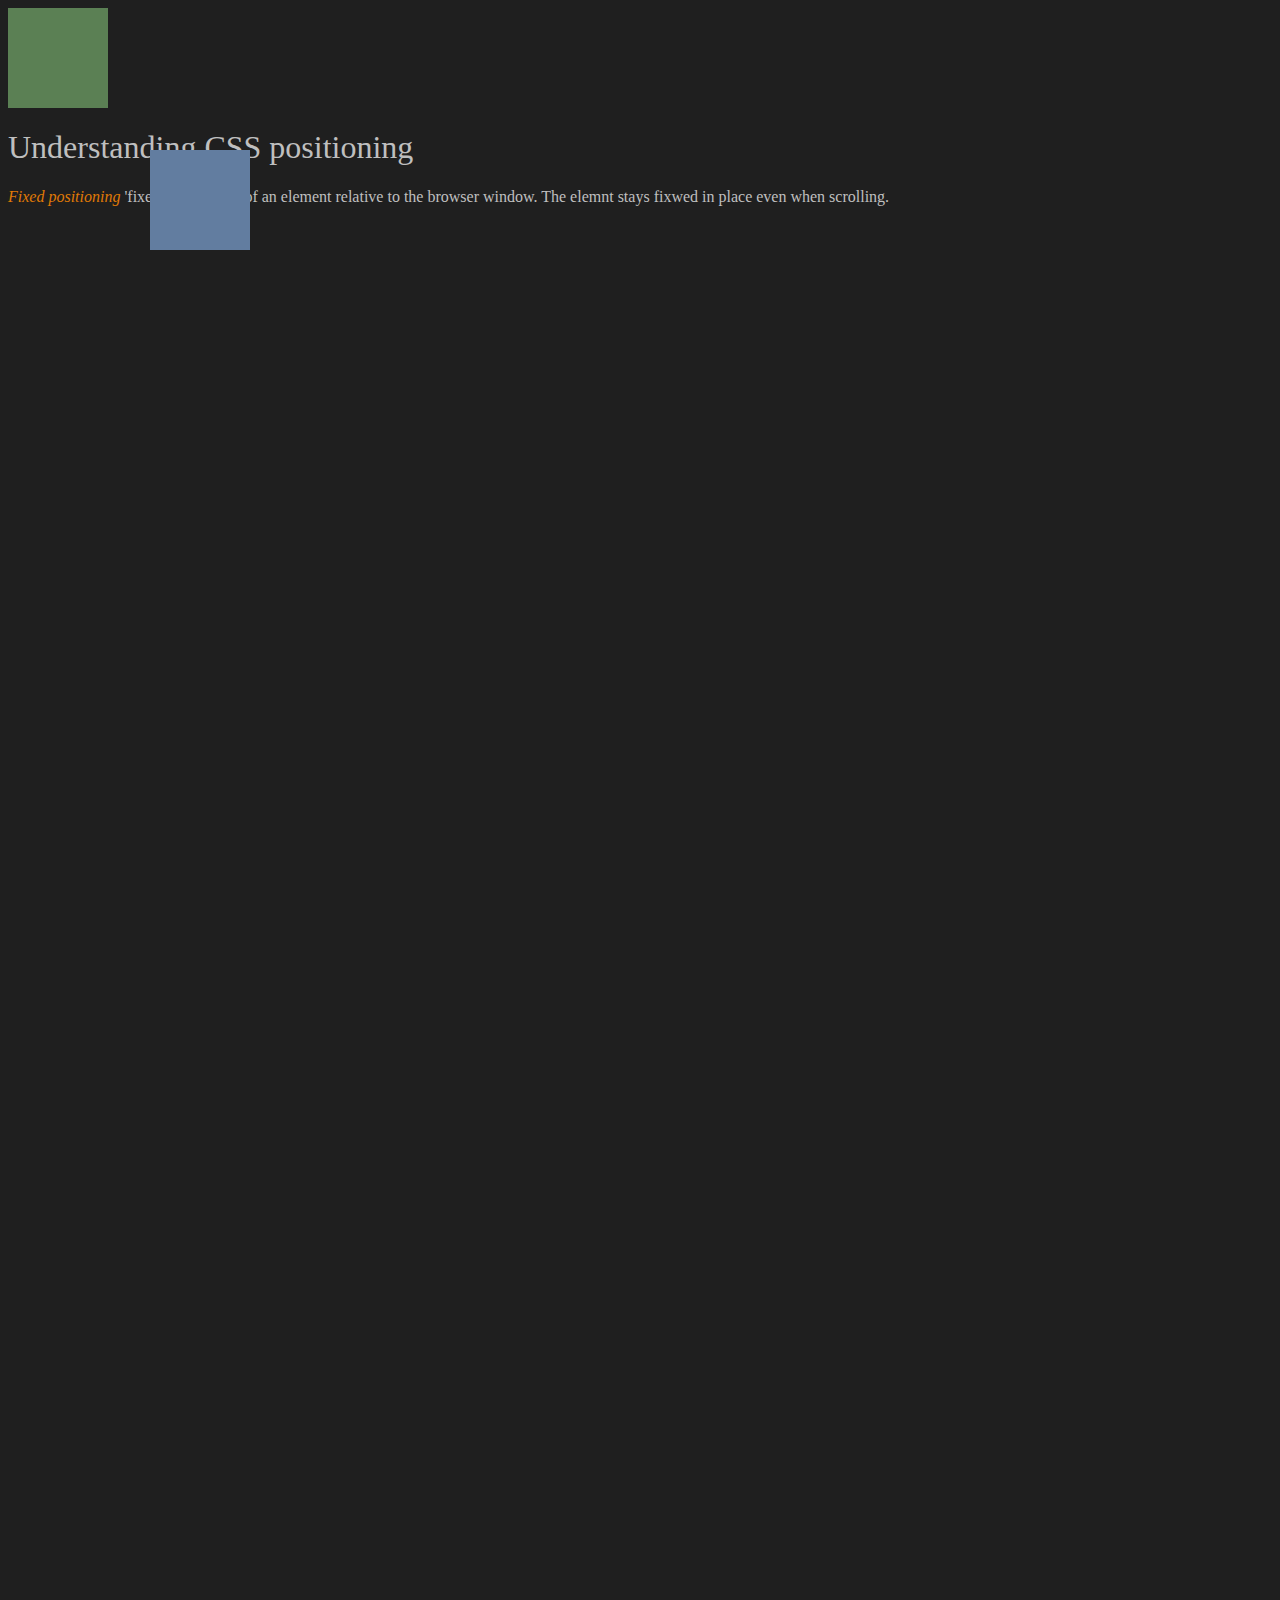
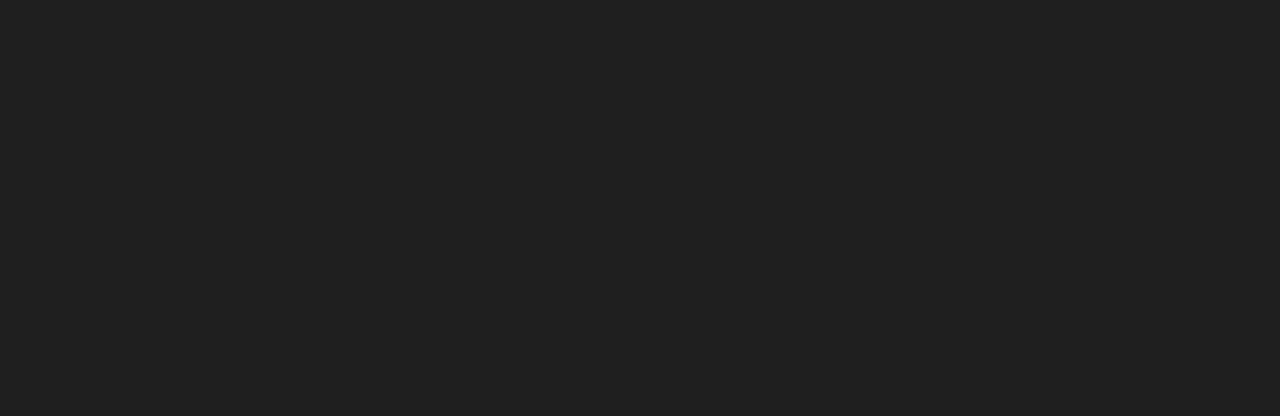
<file: positioning/index.html>
<!DOCTYPE html>
<html>
    <head>
        <link href="main.css" rel="stylesheet" type="text/css" />
    </head>
    <body>
        <div class="box blueBox"></div>
        <div class="box greenBox"></div>
        <h1>Understanding CSS positioning</h1>
        <p><em>Fixed positioning</em> 'fixes' the position of an element relative to the browser window. The elemnt stays fixwed in place even when scrolling.</p>       
    </body>
</html>
</file>
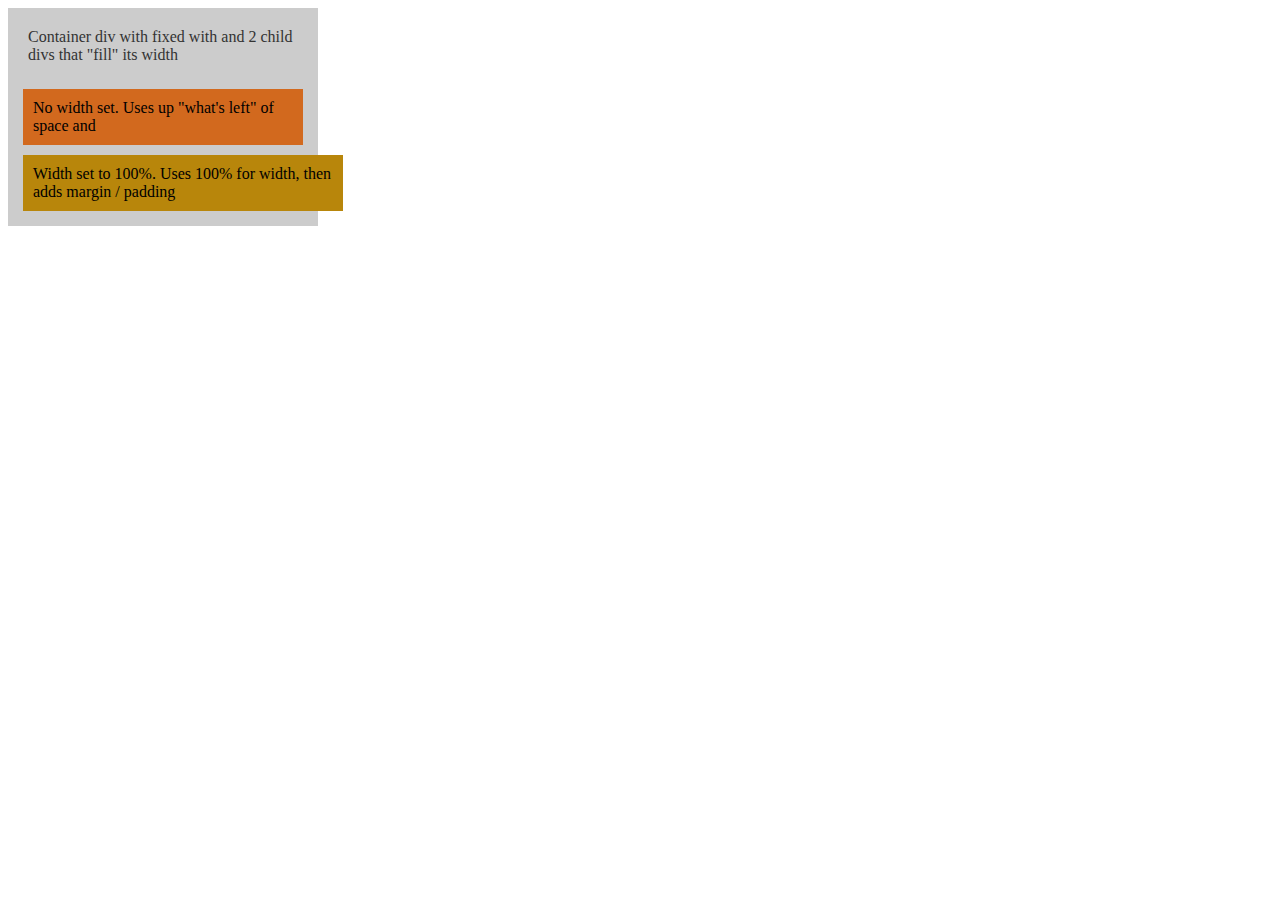
<file: boxmodel.html>
<html>
    <head>
        <link href="boxmodel.css" rel="stylesheet" type="text/css" />
    </head>
    <body>
        <div class="example">
            <div id="wrapper">
                <div class="explenation">Container div with fixed with and 2 child divs that "fill" its width</div>
                <div id="first">No width set. Uses up "what's left" of space and</div>

                <div id="second">Width set to 100%. Uses 100% for width, then adds margin / padding</div>
            </div>
        </div>
    </body>
</html>
</file>
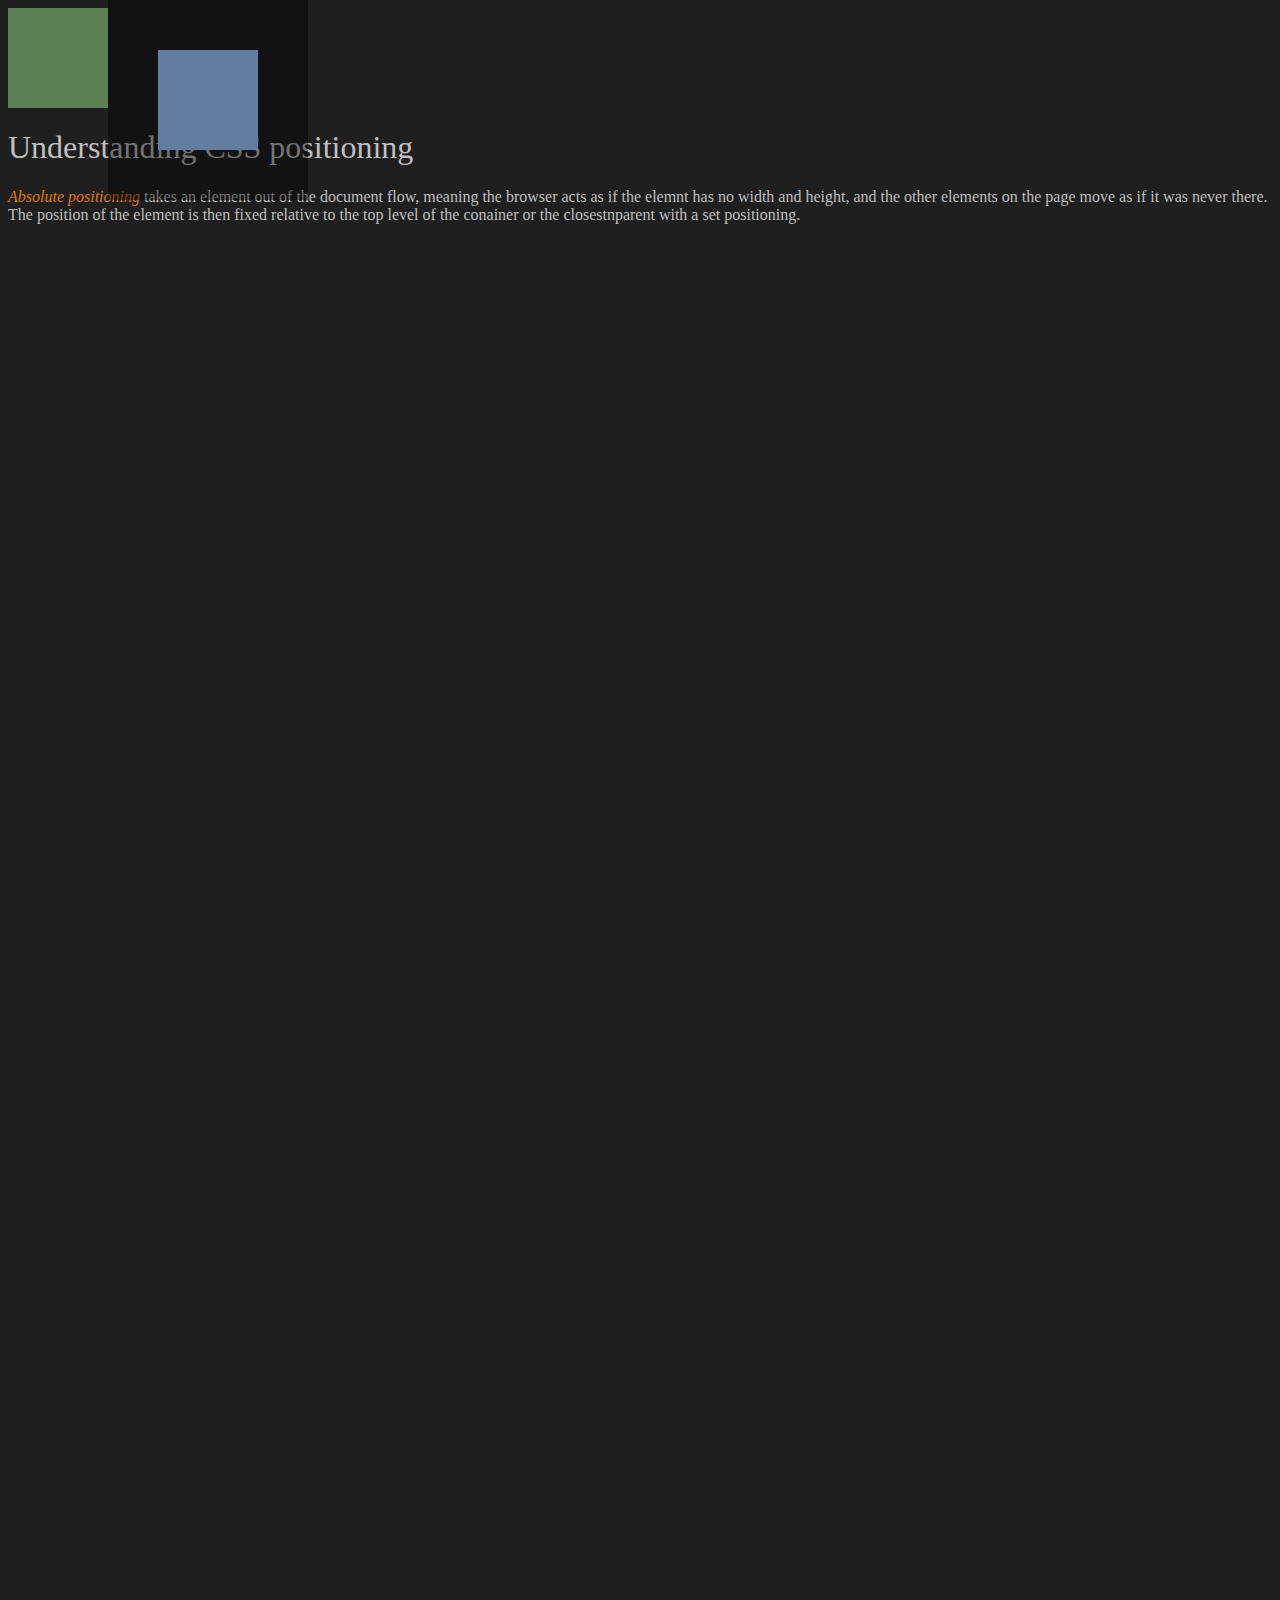
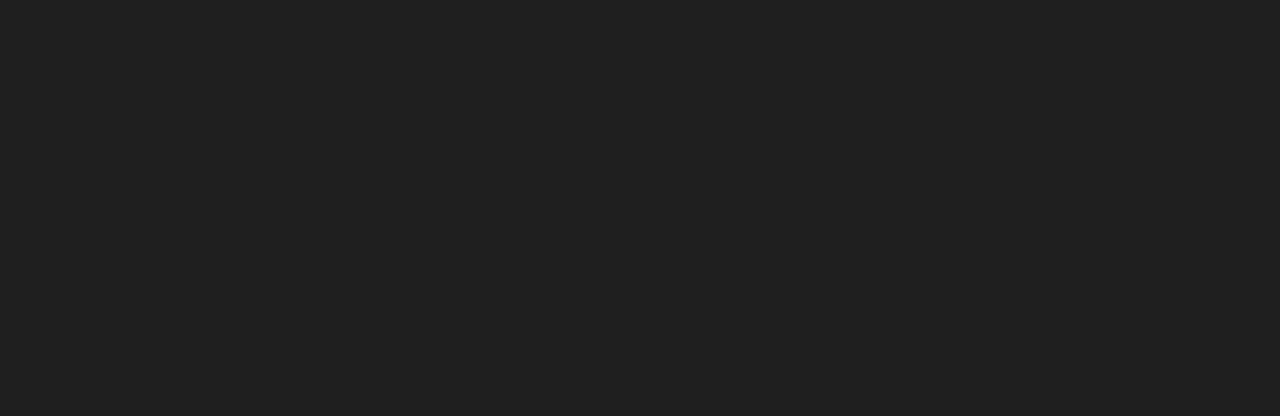
<file: positioning/absolute.html>
<!DOCTYPE html>
<html>
    <head>
    <link href="absolute.css" rel="stylesheet" type="text/css" />
    </head>
    <body>
        <div class="container">
            <div class="box blueBox"></div>
        </div>
        <div class="box greenBox"></div>
        <h1>Understanding CSS positioning</h1>
        <p><em>Absolute positioning</em> takes an element out of the document flow, meaning the browser acts as if the elemnt has no width and height, and the other elements on the page move as if it was never there. The position of the element is then fixed relative to the top level of the conainer or the closestnparent with a set positioning.</p>       
    </body>
</html>
</file>
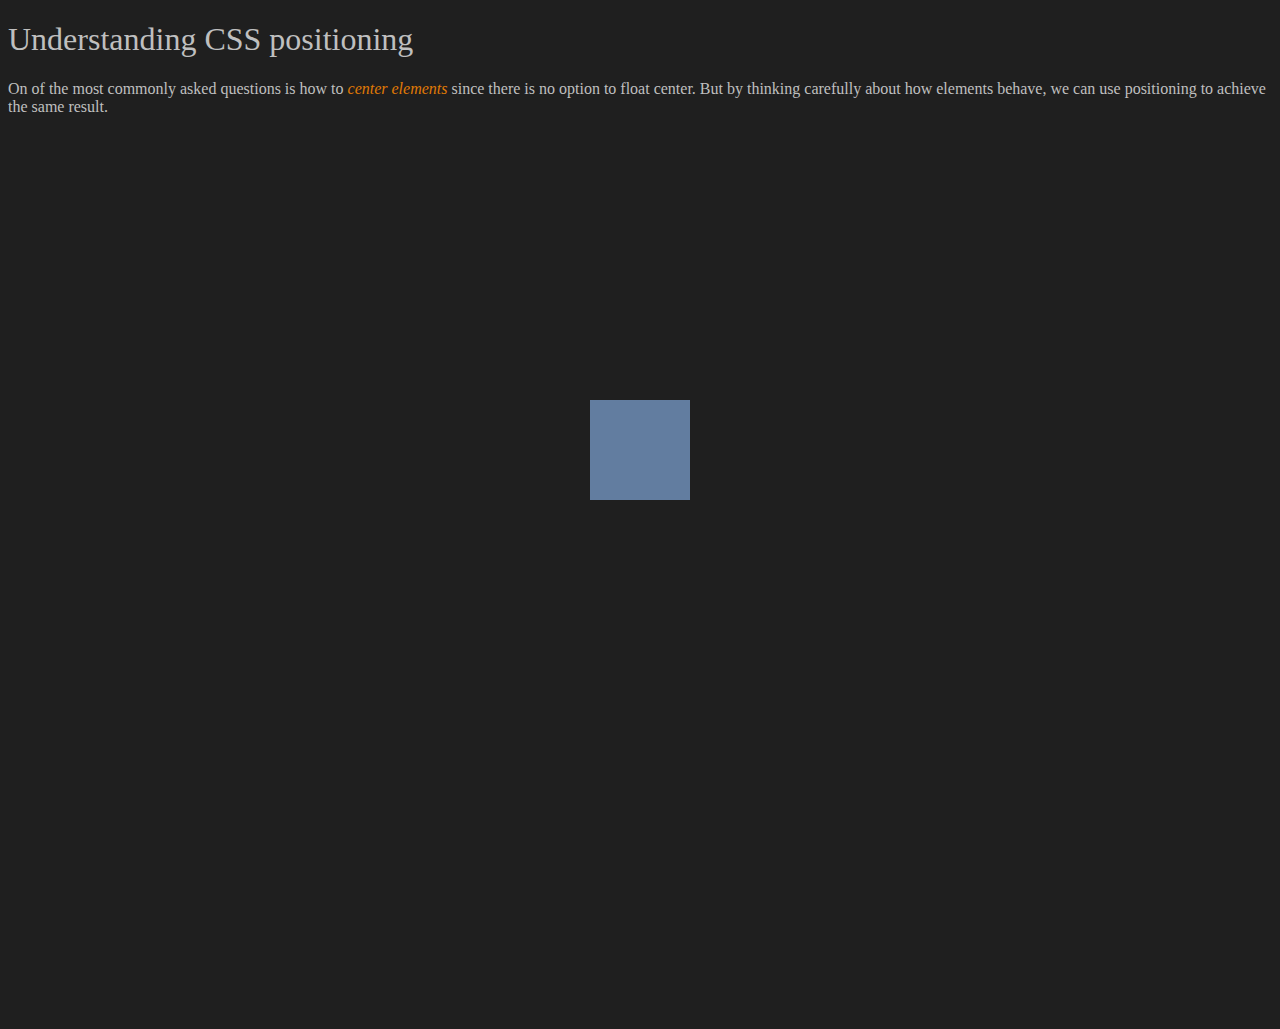
<file: positioning/centering.html>
<!DOCTYPE html>
<html>
    <head>
    <link href="centering.css" rel="stylesheet" type="text/css" />
    </head>
    <body>
        <div class="container">
            <div class="box blueBox"></div>
        </div>
        <h1>Understanding CSS positioning</h1>
        <p>On of the most commonly asked questions is how to <em>center elements</em> since there is no option to float center. But by thinking carefully about how elements behave, we can use positioning to achieve the same result.</p>       
    </body>
</html>
</file>
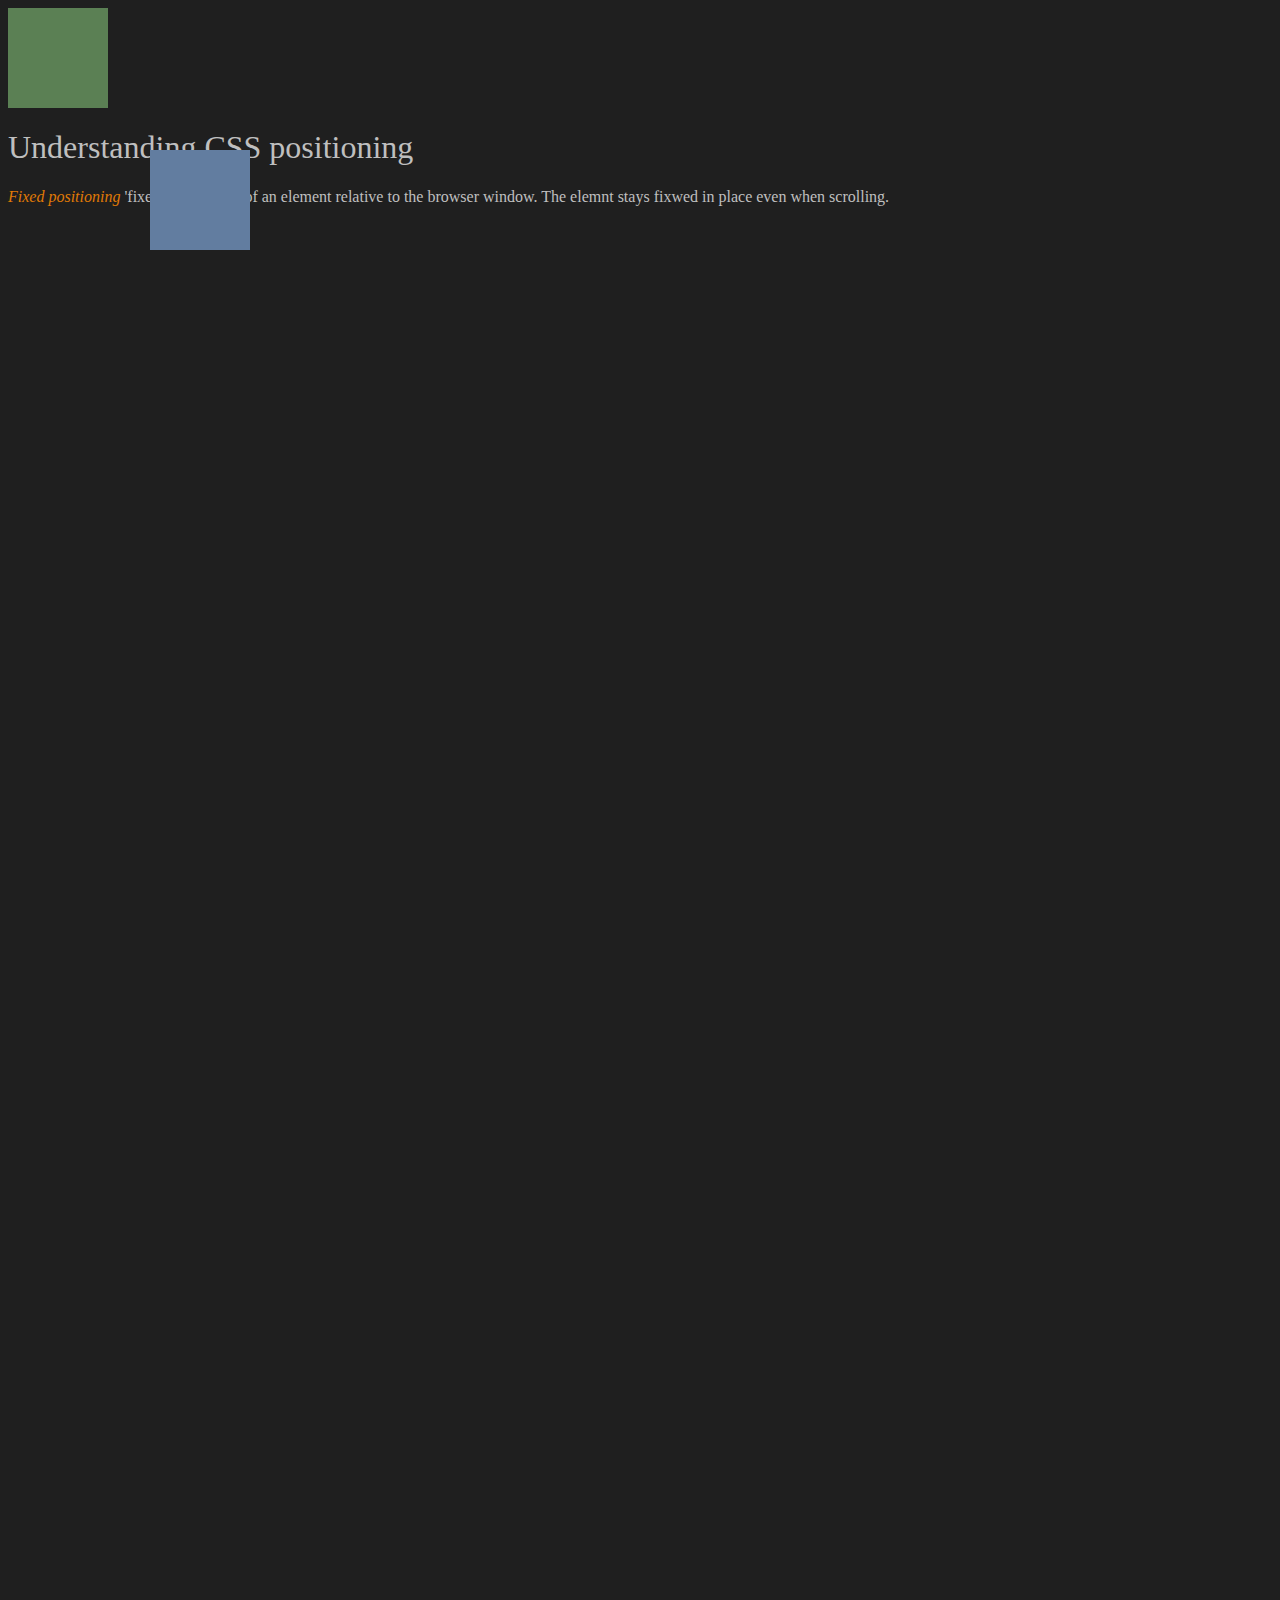
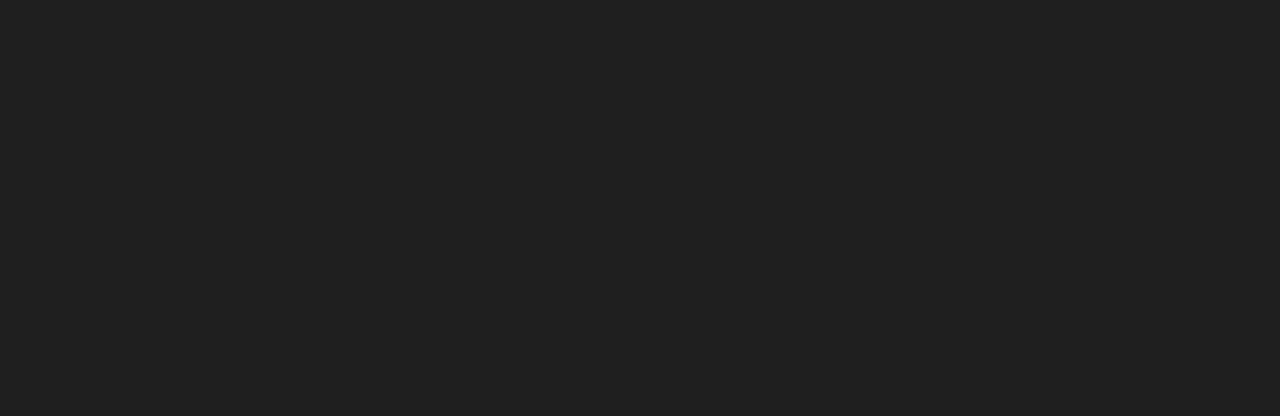
<file: positioning/fixed.html>
<!DOCTYPE html>
<html>
    <head>
    <link href="fixed.css" rel="stylesheet" type="text/css" />
    </head>
    <body>
        <div class="box blueBox"></div>
        <div class="box greenBox"></div>
        <h1>Understanding CSS positioning</h1>
        <p><em>Fixed positioning</em> 'fixes' the position of an element relative to the browser window. The elemnt stays fixwed in place even when scrolling.</p>       
    </body>
</html>
</file>
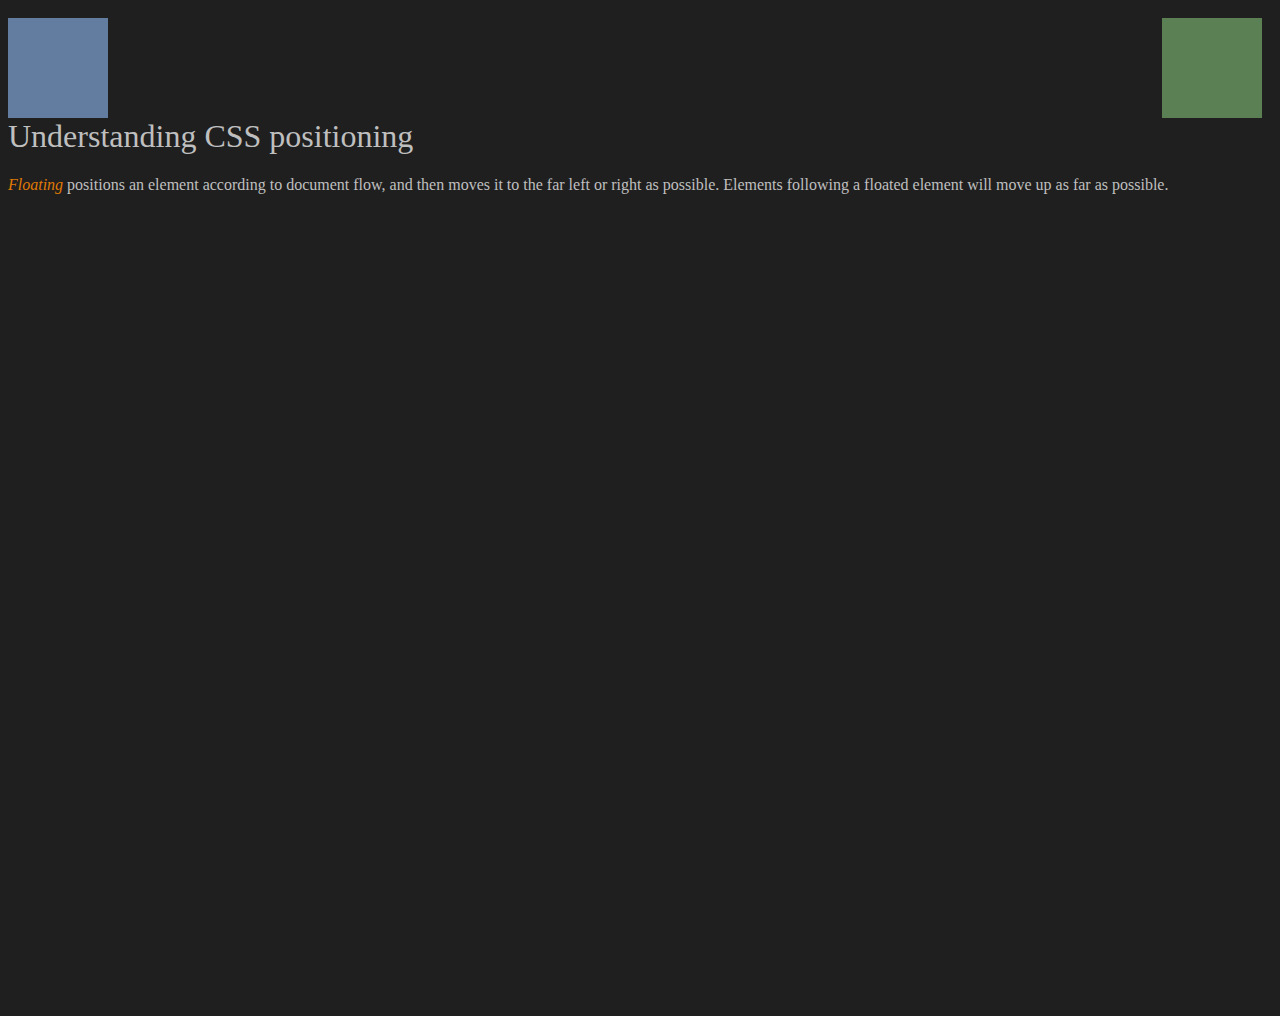
<file: positioning/float-multiple.html>
<!DOCTYPE html>
<html>
    <head>
    <link href="float-multiple.css" rel="stylesheet" type="text/css" />
    </head>
    <body>
        <div class="box blueBox"></div>
        <div class="box greenBox"></div>
        <h1>Understanding CSS positioning</h1>
        <p><em>Floating</em> positions an element according to document flow, and then moves it to the far left or right as possible. Elements following a floated element will move up as far as possible.</p>       
    </body>
</html>
</file>
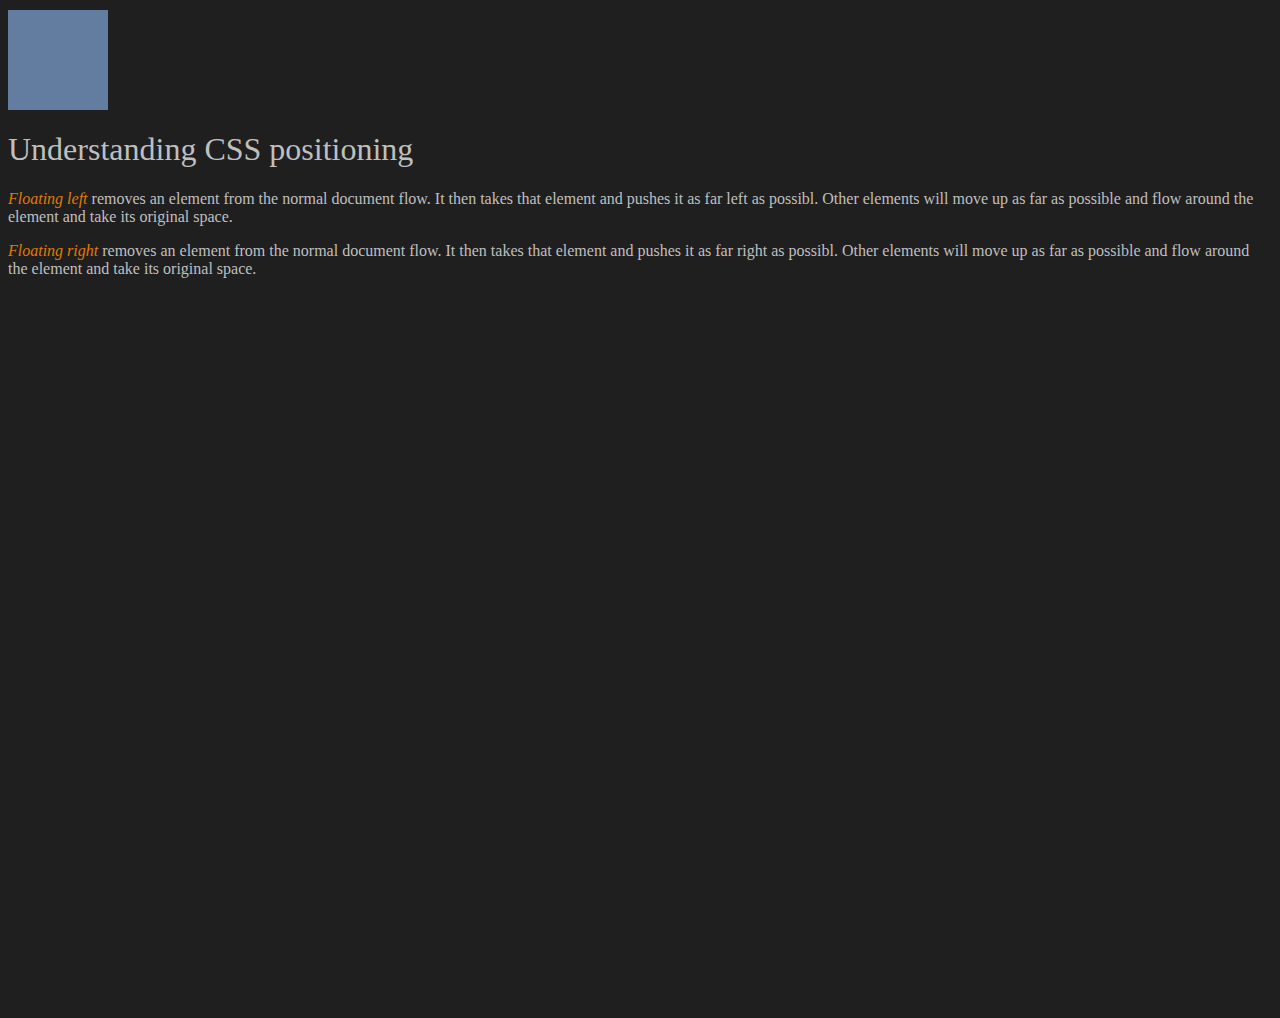
<file: positioning/float.html>
<!DOCTYPE html>
<html>
    <head>
    <link href="float.css" rel="stylesheet" type="text/css" />
    </head>
    <body>
        <div class="box blueBox"></div>
        <h1>Understanding CSS positioning</h1>
        <p><em>Floating left</em> removes an element from the normal document flow. It then takes that element and pushes it as far left as possibl. Other elements will move up as far as possible and flow around the element and take its original space.</p>       
        <p><em>Floating right</em> removes an element from the normal document flow. It then takes that element and pushes it as far right as possibl. Other elements will move up as far as possible and flow around the element and take its original space.</p>       
    </body>
</html>
</file>
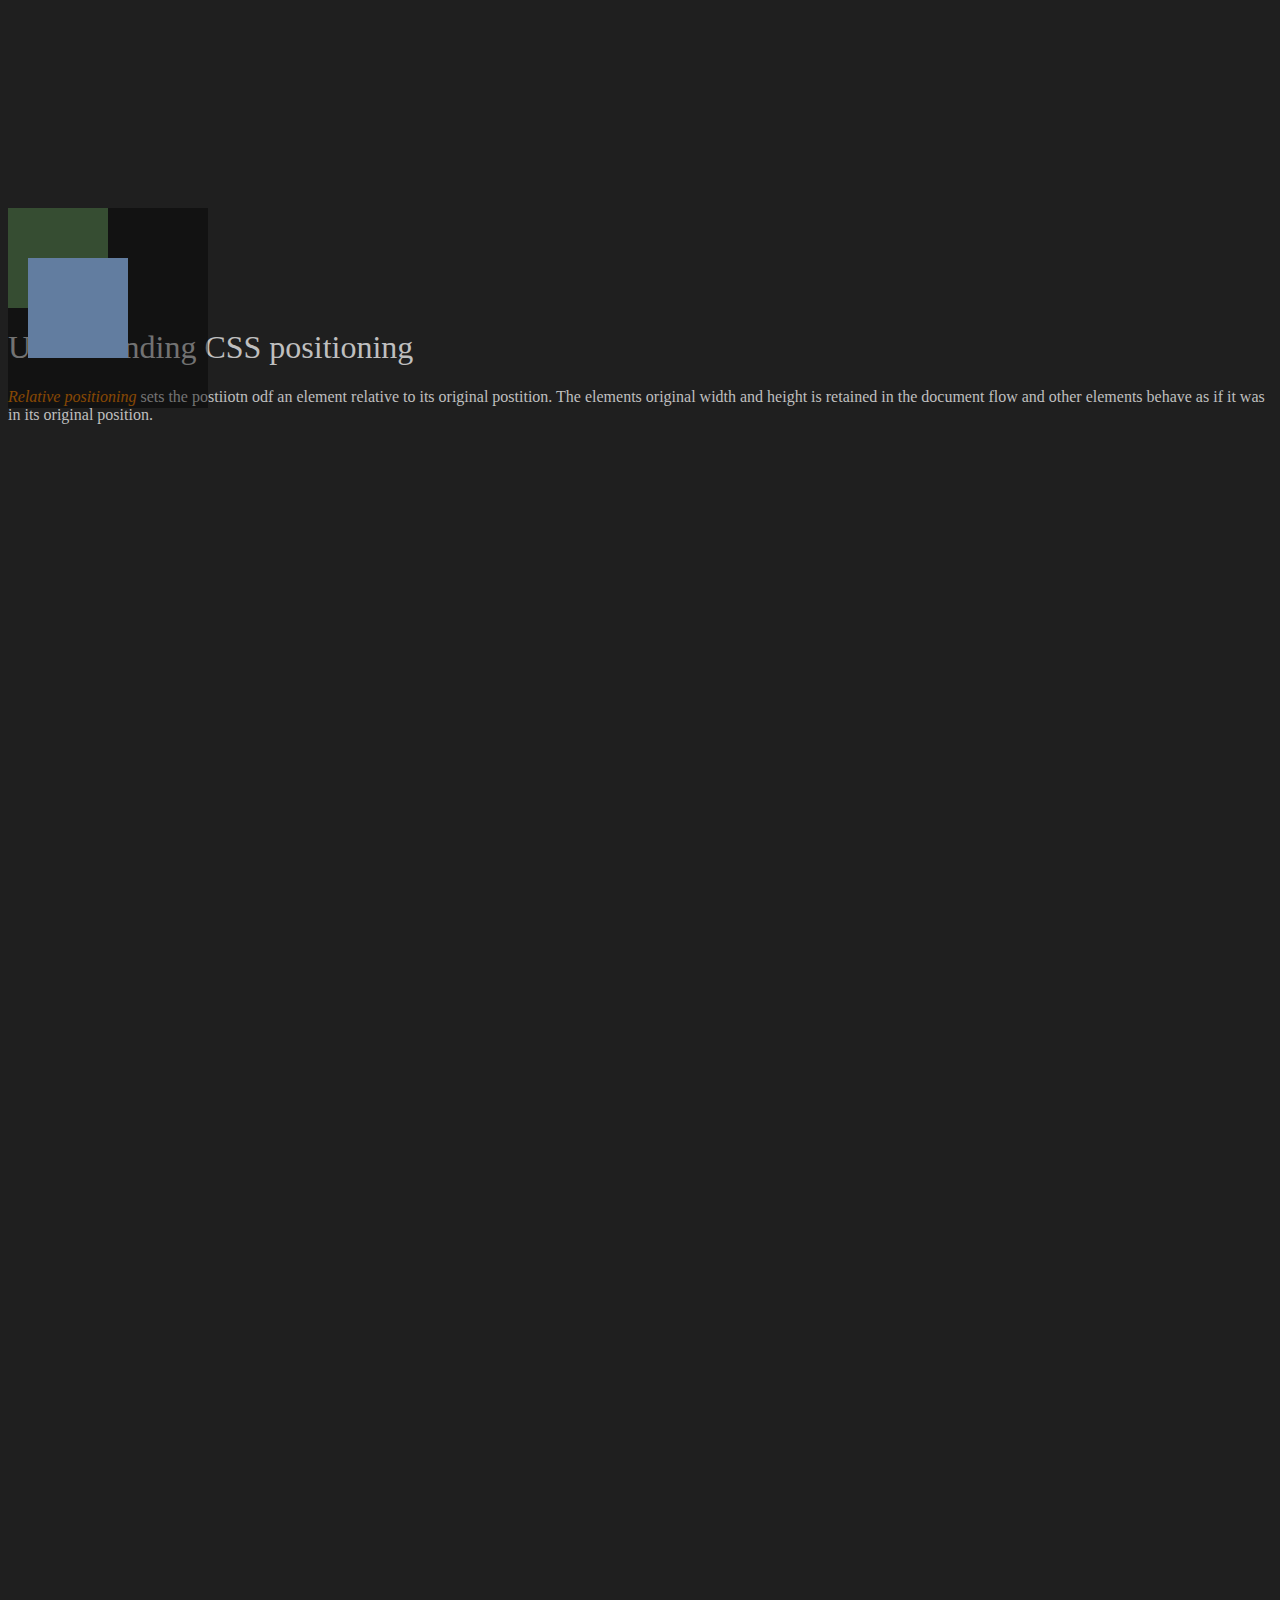
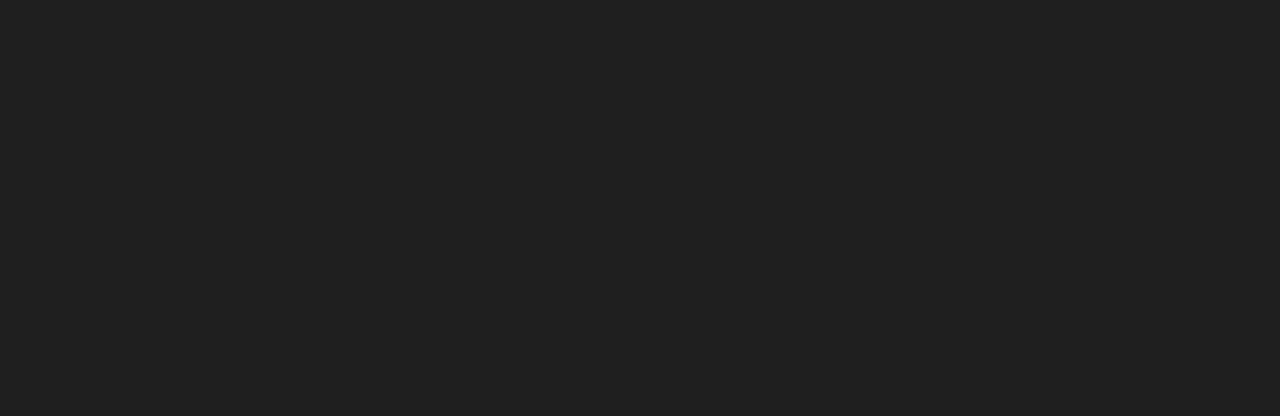
<file: positioning/relative.html>
<!DOCTYPE html>
<html>
    <head>
    <link href="relative.css" rel="stylesheet" type="text/css" />
    </head>
    <body>
        <div class="container">
            <div class="box blueBox"></div>
        </div>
        <div class="box greenBox"></div>
        <h1>Understanding CSS positioning</h1>
        <p><em>Relative positioning</em> sets the postiiotn odf an element relative to its original postition. The elements original width and height is retained in the document flow and other elements behave as if it was in its original position.</p>       
    </body>
</html>
</file>
<file: positioning/main.css>
body {
    background-color:#1f1f1f;
    color: #bfbfbf;
    height: 2000px;
}

h1 {
   font-weight: normal;
}

em {
    color: #e07a05;
}

.box {
    width: 100px;
    height: 100px;
    margin-bottom: 10px;        
}

.blueBox {
    background: #627da0;
    position: fixed;
    top: 150px;
    left: 150px;
}

.greenBox {
    background: #5b8054;
}
</file>
<file: boxmodel.css>
#wrapper div {
    margin:10px;
    padding: 10px;
}

#wrapper {
    width: 300px;
    background-color: #ccc;
    padding: 5px;
}

#wrapper .explenation {
    margin: 0;
    padding: 15px;
    color: #333;
}

#first {
    background-color: chocolate;
    padding: 20px;
}

#second {
    background-color: darkgoldenrod;
    padding: 20px;
    width: 100%;
}
</file>
<file: positioning/absolute.css>
body {
    background-color:#1f1f1f;
    color: #bfbfbf;
    height: 2000px;
}

h1 {
   font-weight: normal;
}

em {
    color: #e07a05;
}

.box {
    width: 100px;
    height: 100px;
    margin-bottom: 10px;        
}

.blueBox {
    background: #627da0;
    position: absolute;
    left: 50px;
    top: 50px;
}

.greenBox {
    background: #5b8054;
}

.container {
    background: rgba(0,0,0,.4);
    height: 200px;
    width: 200px;
    /*margin-top: 150px;*/
    position: absolute;
    top: 0px;
    left: 108px;
}
</file>
<file: positioning/centering.css>
body {
    background-color:#1f1f1f;
    color: #bfbfbf;
    height: 1000px;
}

h1 {
   font-weight: normal;
}

em {
    color: #e07a05;
}

.box {
    background: #627da0;         
    width: 100px;
    height: 100px;
}

.blueBox {
    margin: 0 auto;
}

.container {
    position: absolute;
    top: 50%;
    margin-top: -50px;
    left: 0;
    width: 100%;
}
</file>
<file: positioning/fixed.css>
body {
    background-color:#1f1f1f;
    color: #bfbfbf;
    height: 2000px;
}

h1 {
   font-weight: normal;
}

em {
    color: #e07a05;
}

.box {
    width: 100px;
    height: 100px;
    margin-bottom: 10px;        
}

.blueBox {
    background: #627da0;
    position: fixed;
    top: 150px;
    left: 150px;
}

.greenBox {
    background: #5b8054;
}
</file>
<file: positioning/float-multiple.css>
body {
    background-color:#1f1f1f;
    color: #bfbfbf;
    height: 1000px;
}

h1 {
   font-weight: normal;
}

em {
    color: #e07a05;
}

.box {
    width: 100px;
    height: 100px;
    margin-top: 10px;   
    margin-right: 10px;     
}

.blueBox {
    background: #627da0;
    float: left;
}

.greenBox {
    background: #5b8054;
    float: right;
}

h1 {
    clear: both;
}
</file>
<file: positioning/float.css>
body {
    background-color:#1f1f1f;
    color: #bfbfbf;
    height: 1000px;
}

h1 {
   font-weight: normal;
}

em {
    color: #e07a05;
}

.box {
    width: 100px;
    height: 100px;
    margin-top: 10px;        
}

.blueBox {
    background: #627da0;
}
</file>
<file: positioning/relative.css>
body {
    background-color:#1f1f1f;
    color: #bfbfbf;
    height: 2000px;
}

h1 {
   font-weight: normal;
}

em {
    color: #e07a05;
}

.box {
    width: 100px;
    height: 100px;
    margin-bottom: 10px;        
}

.blueBox {
    background: #627da0;
    position: relative;
    bottom: -50px;
    left: 20px;
}

.greenBox {
    background: #5b8054;
}

.container {
    background: rgba(0,0,0,.4);
    width: 200px;
    height: 200px;
    position: relative;
    top: 200px;
}
</file>
